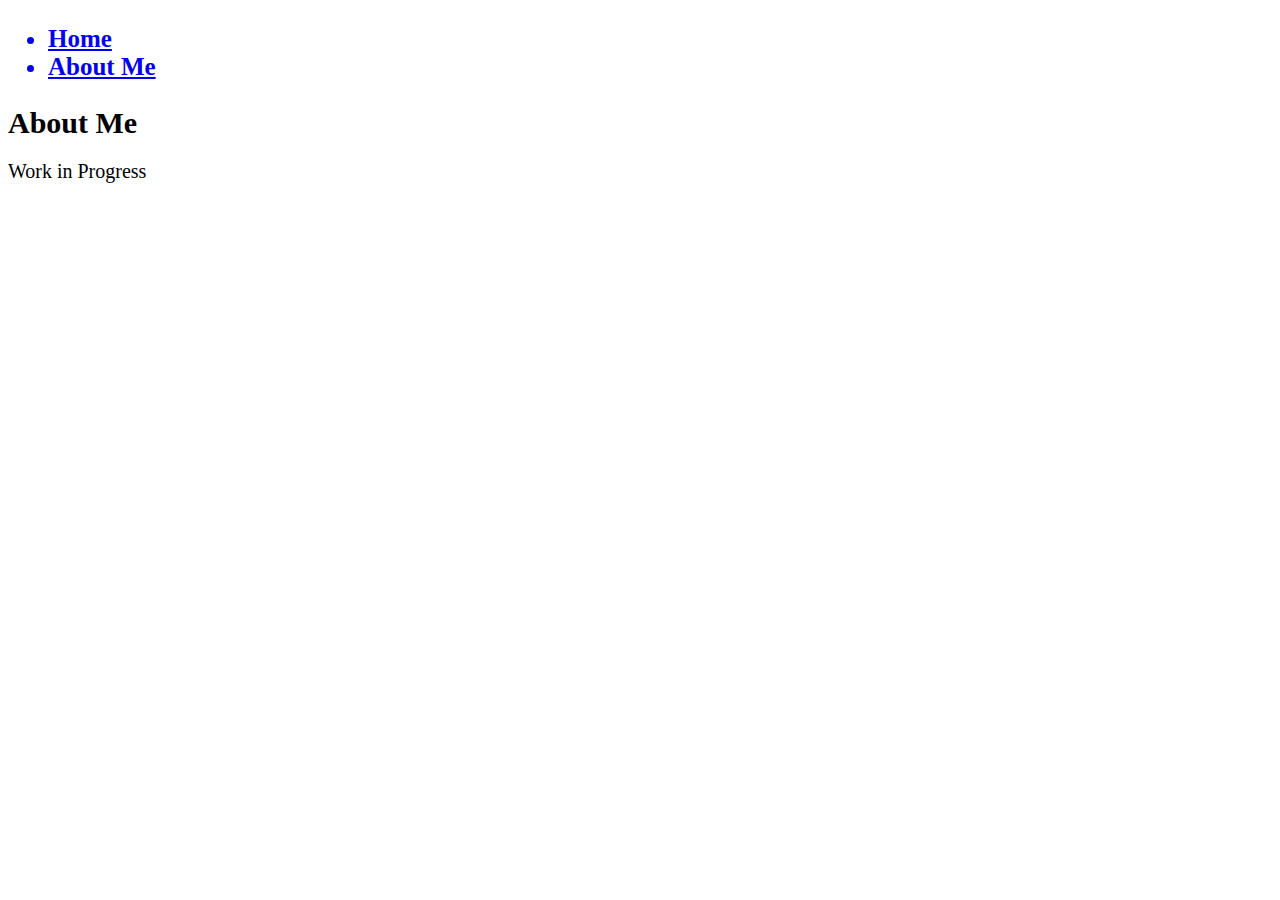
<file: aboutme.html>
<!DOCTYPE html>
<html>
  <head>
     <link rel="stylesheet" href="./style.css" type="text/css">
    <title>About Me</title>
  </head>
  <header>
    <nav>
      <ul>
        <a href="./index.html"><li>Home</li></a>
        <a href="./aboutme.html"><li>About Me</li></a>
      </ul>
    </nav>
  </header>
  <body>
    <h1>About Me</h1>
    <p>Work in Progress</p>
  </body>
  <footer>
  </footer>
</html>
</file>
<file: style.css>
p {
  font-family: cavolina;
  font-size: 20px;
}
ul {
color: sage;
  font-weight: bold;
}
ol {
  list-style: rhombus;
  color:
}
h1 {
  font-size: 30px;
  font-weight: bold;
}
header {
  color: aegean;
  font-size: 25px;
}
body {
  
}
footer {
  
}
</file>
